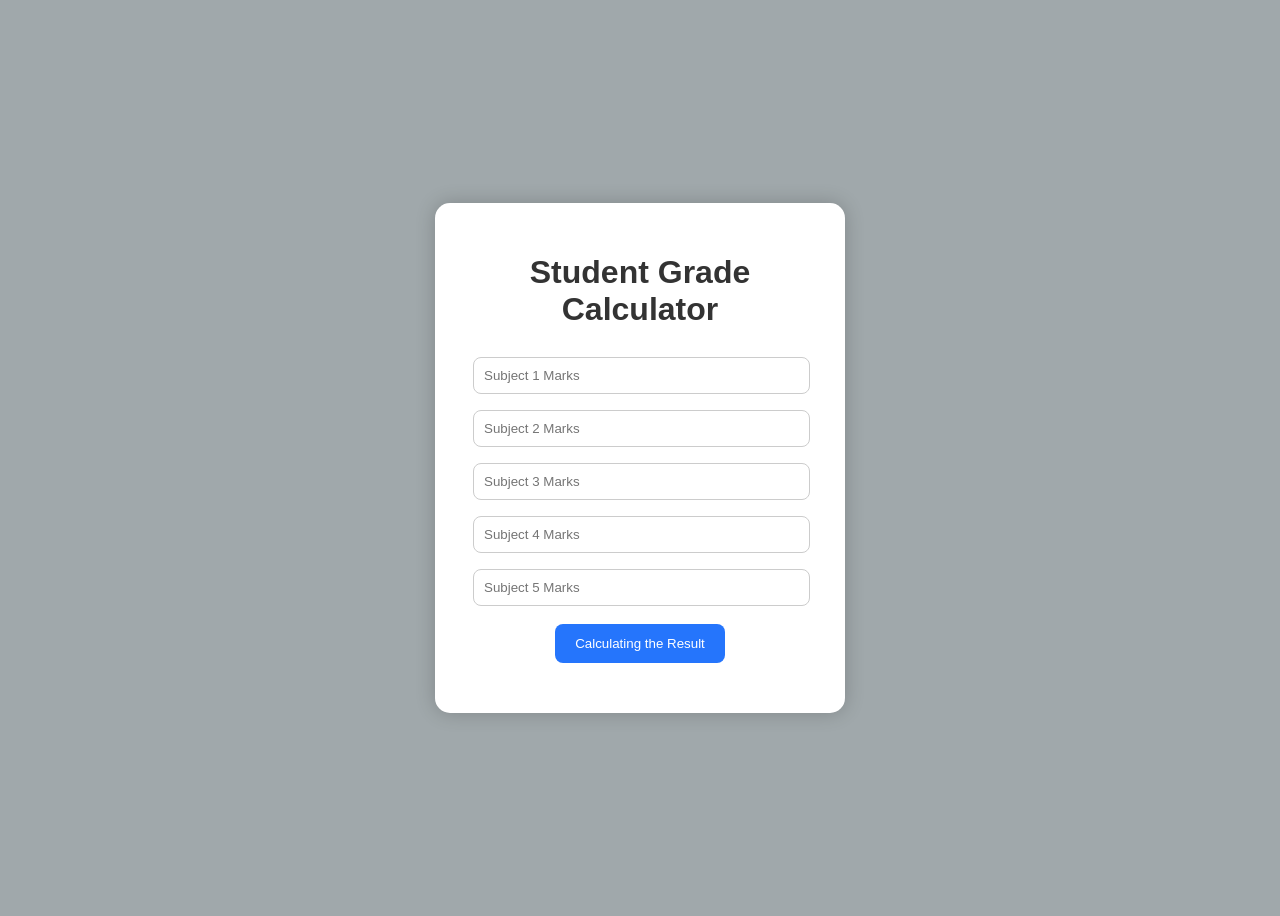
<file: index.html>
<!DOCTYPE html>
<html>
<head>
    <title>Student Grade Calculator</title>
    <link rel="stylesheet" href="index.css">
</head>
<body>

<div class="container">
    <h1>Student Grade Calculator</h1>

    <input type="number" id="sub1" placeholder="Subject 1 Marks">
    <input type="number" id="sub2" placeholder="Subject 2 Marks">
    <input type="number" id="sub3" placeholder="Subject 3 Marks">
    <input type="number" id="sub4" placeholder="Subject 4 Marks">
    <input type="number" id="sub5" placeholder="Subject 5 Marks">

    <button onclick="calculateGrade()">
        Calculating the Result
    </button>

    <div id="result"></div>
</div>

<script src="marks.js"></script>

</body>
</html>
</file>
<file: index.css>
body {
    font-family: Arial, sans-serif;
    background-color: #a0a8ab;
    display: flex;
    justify-content: center;
    align-items: center;
    min-height: 100vh;
}

.container {
    background: white;
    padding: 30px;
    border-radius: 15px;
    width: 350px;
    text-align: center;
    box-shadow: 0 0 20px rgba(0,0,0,0.2);
}

h1 {
    color: #333;
}

input {
    width: 90%;
    padding: 10px;
    margin: 8px;
    border: 1px solid #ccc;
    border-radius: 8px;
}

button {
    background: #2575fc;
    color: white;
    border: none;
    padding: 12px 20px;
    margin-top: 10px;
    border-radius: 8px;
    cursor: pointer;
}

button:hover {
    background: #6a11cb;
}

#result {
    margin-top: 20px;
    font-size: 18px;
    font-weight: bold;
}
</file>
<file: grade.css>
body {
    font-family: Arial, sans-serif;
    background-color: #a0a8ab;
    display: flex;
    justify-content: center;
    align-items: center;
    min-height: 100vh;
}

.container {
    background: white;
    padding: 30px;
    border-radius: 15px;
    width: 350px;
    text-align: center;
    box-shadow: 0 0 20px rgba(0,0,0,0.2);
}

h1 {
    color: #333;
}

input {
    width: 90%;
    padding: 10px;
    margin: 8px;
    border: 1px solid #ccc;
    border-radius: 8px;
}

button {
    background: #2575fc;
    color: white;
    border: none;
    padding: 12px 20px;
    margin-top: 10px;
    border-radius: 8px;
    cursor: pointer;
}

button:hover {
    background: #6a11cb;
}

#result {
    margin-top: 20px;
    font-size: 18px;
    font-weight: bold;
}
</file>
